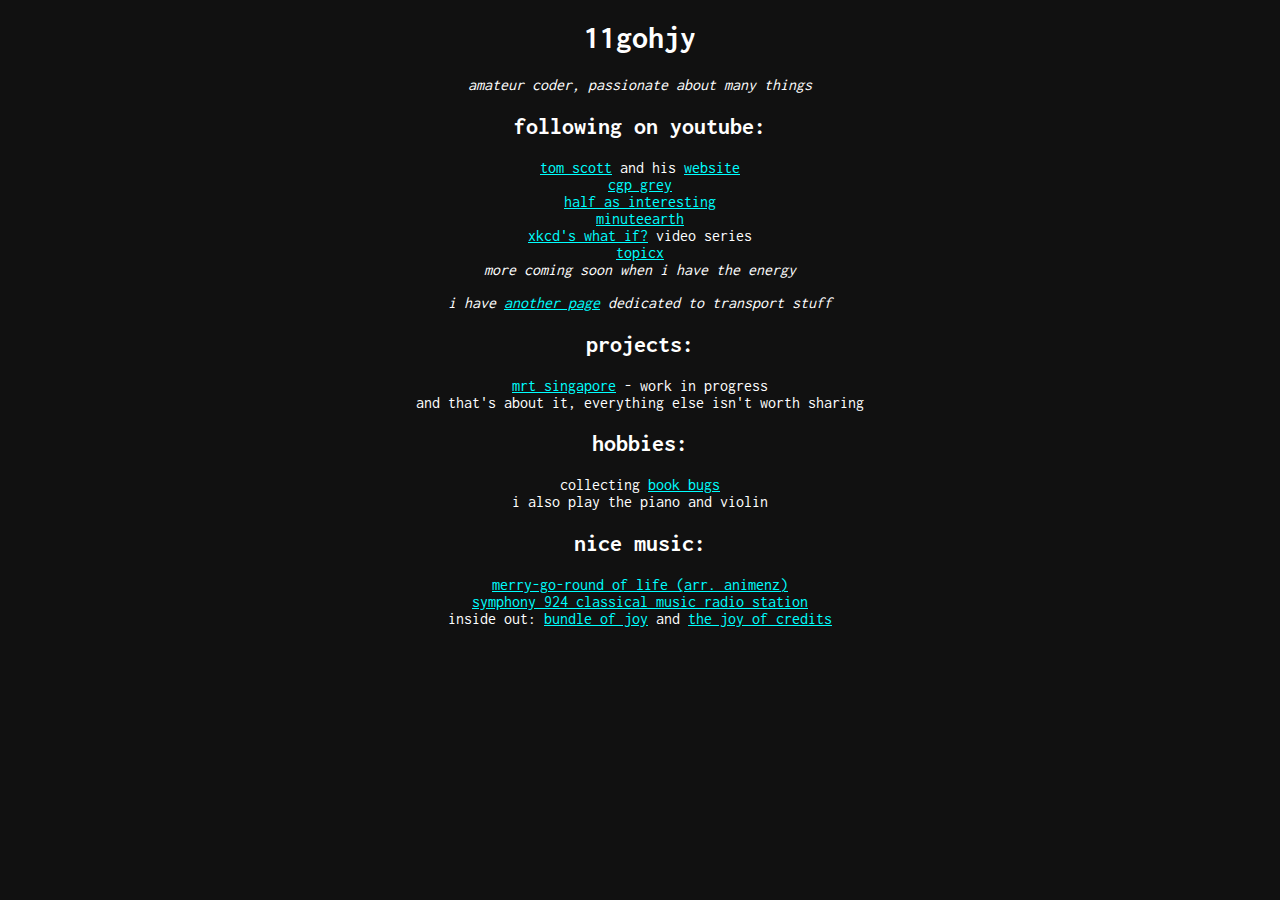
<file: index.html>
<!DOCTYPE html>
<html>
  <head>
    <meta charset="utf-8">
    <meta name="viewport" content="width=device-width">

    <title>11gohjy</title>
    <link href="style.css" rel="stylesheet" type="text/css" />
  </head>
  <body>
	<h1>11gohjy</h1>
	<p><em>Amateur coder, passionate about many things</em></p>
	
	<h2>Following on YouTube:</h2>
	<p>
		<a href="https://www.youtube.com/@TomScottGo" target="_blank">Tom Scott</a> and his <a href="https://www.tomscott.com/" target="_blank">website</a><br/>
		<a href="https://www.youtube.com/@CGPGrey" target="_blank">CGP Grey</a><br/>
		<a href="https://www.youtube.com/@halfasinteresting" target="_blank">Half as Interesting</a><br/>
		<a href="https://www.youtube.com/@MinuteEarth" target="_blank">MinuteEarth</a><br/>
		<a href="https://www.youtube.com/@xkcd_whatif" target="_blank">xkcd's What If?</a> video series<br/>
		<a href="https://www.youtube.com/@XYSG" target="_blank">TopicX</a><br/>
		<em>More coming soon when I have the energy</em><br/>
	</p>

	<p><em>I have <a href="/transport">another page</a> dedicated to transport stuff</em></p>

	<h2>Projects:</h2>
	<p>
		<a href="/mrt">MRT Singapore</a> - work in progress<br/>
		And that's about it, everything else isn't worth sharing
	</p>

	<h2>Hobbies:</h2>
	<p>
		Collecting <a href="https://go.gov.sg/nlb-bookbugs" target="_blank">Book Bugs</a><br/>
		I also play the piano and violin
	</p>

	<h2>Nice music:</h2>
	<p>
		<a href="https://www.youtube.com/watch?v=lB4PRX737-0" target="_blank">Merry-Go-Round of Life (arr. Animenz)</a><br/>
		<a href="https://www.melisten.sg/radio/symphony-924?nis=6#app" target="_blank">Symphony 924 Classical Music Radio Station</a><br/>
		Inside Out: <a href="https://www.youtube.com/watch?v=32lI1Z1MBx0" target="_blank">Bundle of Joy</a> and <a href="https://www.youtube.com/watch?v=oFzWrbglVrY" target="_blank">The Joy of Credits</a><br/>
	</p>
		
	</p>
    <!--<script src="script.js"></script>--> <!--script.js not yet created-->
  </body>
</html>
</file>
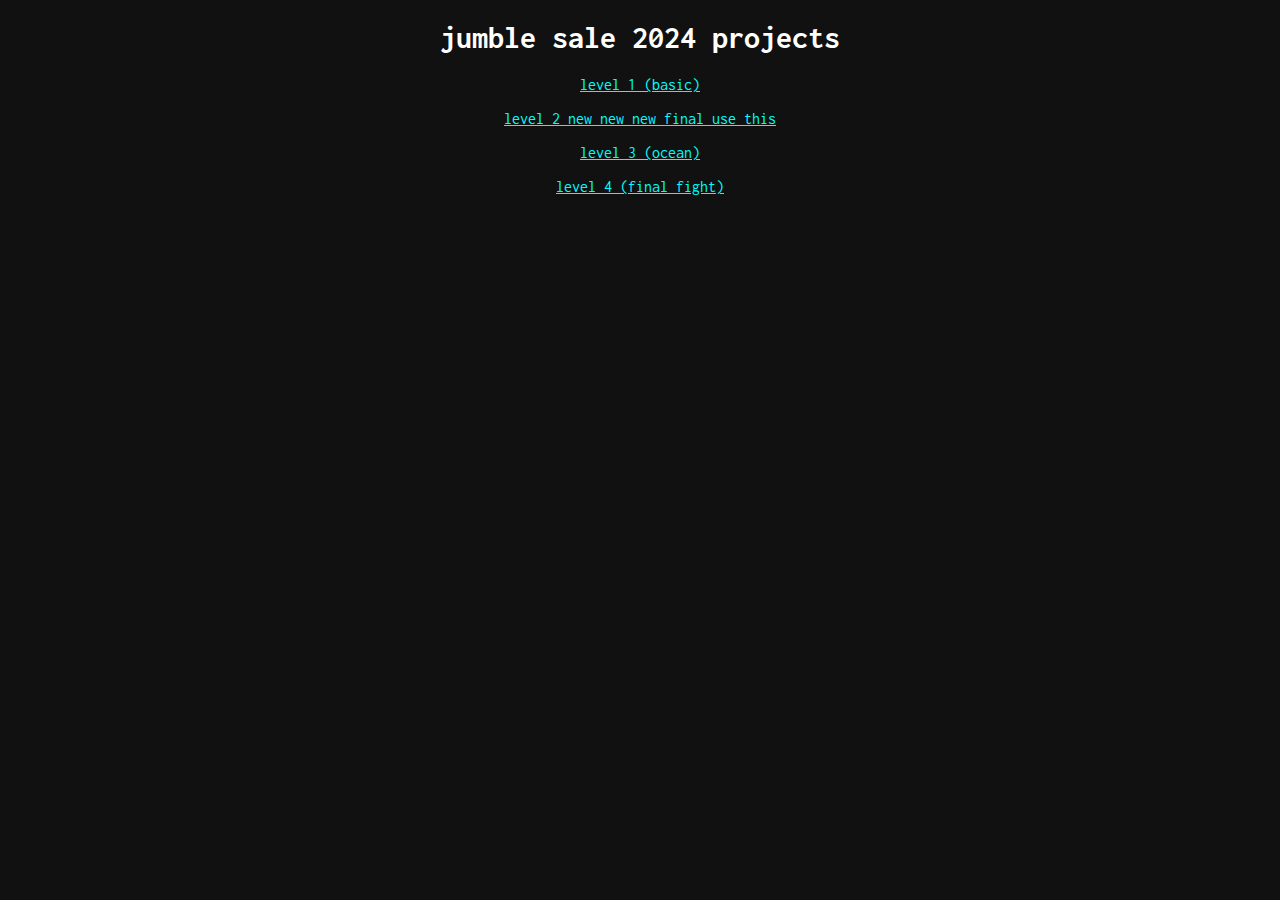
<file: js2024/index.html>
<!DOCTYPE html>
<html>
  <head>
    <meta charset="utf-8">
    <meta name="viewport" content="width=device-width">

    <title>Jumble Sale 2024</title>
    <link href="/style.css" rel="stylesheet" type="text/css" />
  </head>
  <body>
	<h1>Jumble Sale 2024 Projects</h1>
	<p>
		<a href="https://scratch.mit.edu/projects/1084850029/embed" target="_blank">Level 1 (BASIC)</a>
		<br/><br/>
		<a href="https://scratch.mit.edu/projects/1094254204/embed" target="_blank">LEVEL 2 NEW NEW NEW FINAL USE THIS</a>
		<br/><br/>
		<a href="https://scratch.mit.edu/projects/1094356239/embed" target="_blank">Level 3 (OCEAN)</a>
		<br/><br/>
		<a href="https://scratch.mit.edu/projects/1091023983/embed" target="_blank">Level 4 (FINAL FIGHT)</a>
	</p>
  </body>
</html>
</file>
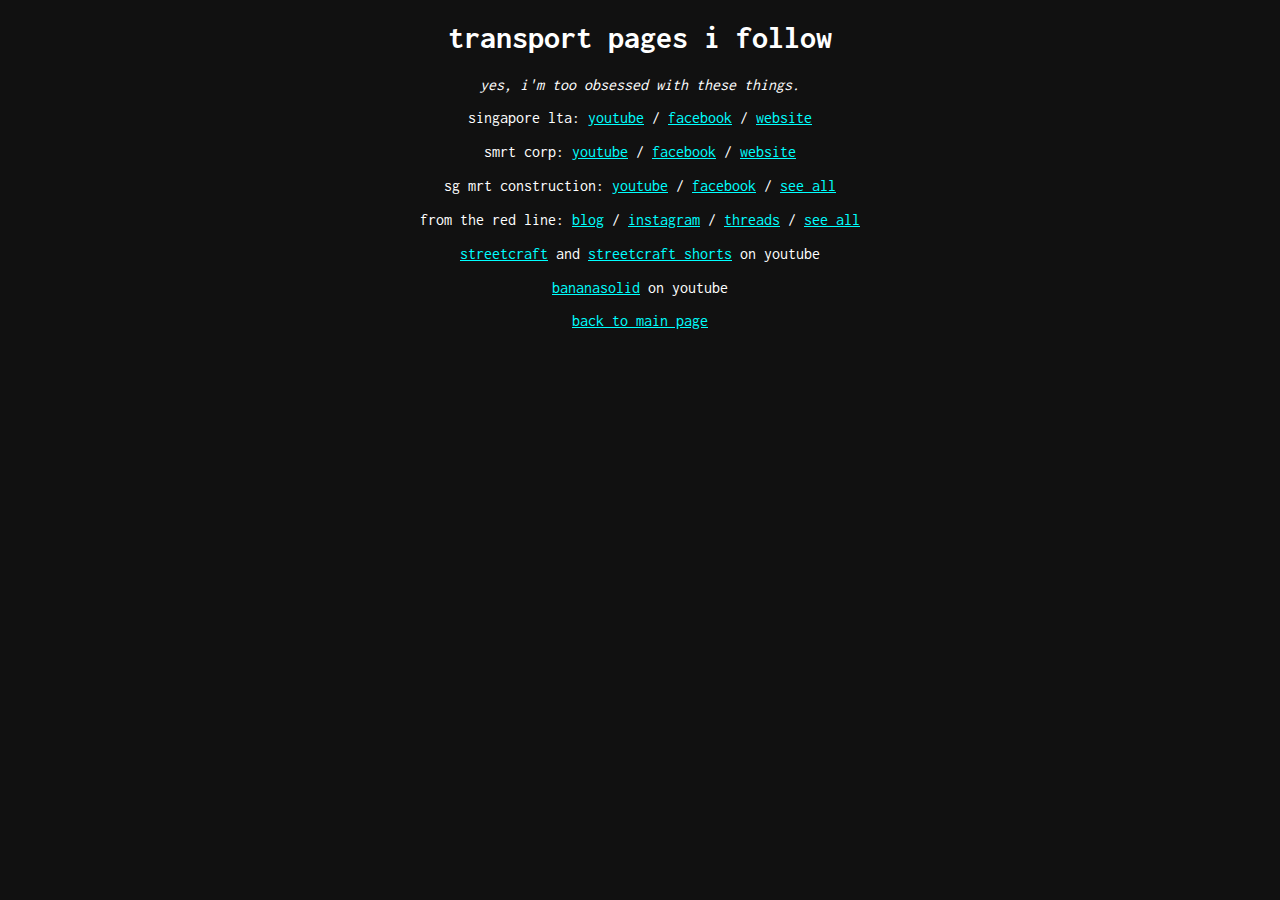
<file: transport/index.html>
<!DOCTYPE html>
<html>
  <head>
    <meta charset="utf-8">
    <meta name="viewport" content="width=device-width">

    <title>transport - 11gohjy</title>
    <link href="/style.css" rel="stylesheet" type="text/css" />
  </head>
  <body>
	<h1>Transport pages I follow</h1>
  <p><em>Yes, I'm too obsessed with these things.</em></p>
	
	<p>
		Singapore LTA: <a href="https://www.youtube.com/@LTAsingapore" target="_blank">YouTube</a> / <a href="https://www.facebook.com/WeKeepYourWorldMoving/" target="_blank">Facebook</a> / <a href="https://www.lta.gov.sg/content/ltagov/en.html" target="_blank"> Website</a><br/><br/>
    SMRT Corp: <a href="https://youtube.com/@SMRTCorpSG" target="_blank">YouTube</a> / <a href="https://www.facebook.com/SMRTCorpSG/" target="_blank">Facebook</a> / <a href="https://www.smrt.com.sg/" target="_blank">Website</a><br/><br/>
    SG MRT Construction: <a href="https://www.youtube.com/channel/UC4fsLFNJWYAhkccCgqsYpdA" target="_blank">YouTube</a> / <a href="https://www.facebook.com/sgmrtconstruction/" target="_blank">Facebook</a> / <a href="https://linktr.ee/sgmrtconstruction" target="_blank">See All</a><br/><br/>
    From The Red Line: <a href="https://medium.com/from-the-red-line" target="_blank">Blog</a> / <a href="https://www.instagram.com/ftrlsg/" target="_blank">Instagram</a> / <a href="https://www.threads.net/@ftrlsg" target="_blank">Threads</a> / <a href="https://linktr.ee/ftrlsg" target="_blank">See All</a><br/><br/>
	  <a href="https://www.youtube.com/@Streetcraft" target="_blank">Streetcraft</a> and <a href="https://www.youtube.com/@StreetcraftShorts" target="_blank">Streetcraft Shorts</a> on YouTube<br/><br/>
		<a href="https://www.youtube.com/@bananasolid" target="_blank">bananasolid</a> on YouTube
  </p>
  <p>
	  <a href="/">Back to main page</a>
	</p>
    <!--<script src="script.js"></script>--> <!--script.js not yet created-->
  </body>
</html>
</file>
<file: style.css>
@import url('https://fonts.googleapis.com/css2?family=Inconsolata:wght@200..900&display=swap');

:root {	
	/*proxies*/
	--proxy-light-theme: #FFFFFF;
	--proxy-dark-theme: #111111;
	--proxy-light-rgba-theme: rgba(255, 255, 255, .1);
	--proxy-dark-rgba-theme: rgba(17, 17, 17, .1);

	/*colors*/
	--light-theme: var(--proxy-light-theme);
	--dark-theme: var(--proxy-dark-theme);
	--light-rgba-theme: var(--proxy-light-rgba-theme);
	--dark-rgba-theme: var(--proxy-dark-rgba-theme);
	--grey-color: #6D7B8C;
	--red-color: #FF0000;
	--dark-green-color: darkgreen;
	--dark-blue-color: darkslateblue;

	/*misc*/
	word-wrap: break-word;
}


:root.newtheme {
	--light-theme: var(--proxy-dark-theme);
	--dark-theme: var(--proxy-light-theme);
	--light-rgba-theme: var(--proxy-dark-rgba-theme);
	--dark-rgba-theme: var(--proxy-light-rgba-theme);
}

:root.newtheme a {
	color: blue;
}

body {
	background-color: var(--dark-theme);
	text-align: center !important;
}

* {
	font-family: "Inconsolata", monospace;
	color: var(--light-theme);
	text-transform: lowercase;
}

ul {
	list-style-type: none;
}

.noselect {
  -webkit-touch-callout: none; /* iOS Safari */
    -webkit-user-select: none; /* Safari */
     -khtml-user-select: none; /* Konqueror HTML */
       -moz-user-select: none; /* Old versions of Firefox */
        -ms-user-select: none; /* Internet Explorer/Edge */
            user-select: none; /* Non-prefixed version, currently supported by Chrome, Edge, Opera and Firefox */
}

.noselect::selection, .noselect::-moz-selection {
	background: transparent;
}

details {
  border: 1px solid var(--light-theme);
  border-radius: 4px;
  padding: 0.5em 0.5em 0;
	margin-left: auto;
	margin-right: auto;
}

summary {
	font-weight: bold;
	margin: -0.5em -0.5em 0;
	padding: 0.5em;
}

details[open] {
	padding: 0.5em;
}

details[open] > summary {
	border-bottom: 1px solid var(--light-theme);
	margin-bottom: 0.5em;
}

:not(details) > details {
	width: 50%;
}

details ~ details {
	margin-top: 0.5em;
}

summary::marker {
	cursor: pointer;
}

a {
	color: cyan;
	text-decoration: underline;
	transition: text-decoration-thickness .3s linear;
}

a:hover, a:active, a:focus {
	text-decoration-thickness: .2em;
}

img, iframe {
	max-width: 90%;
	margin-left: auto;
	margin-right: auto;
}

[hidden], [aria-hidden] {
	display: none;
	visibility: hidden;
}

iframe {
	height: 1000px;
	width: 90%;
}

button, input[type="button"], input[type="submit"], input[type="reset"] {
	background: transparent;
	border: 1px solid var(--light-theme);
	color: var(--light-theme);
	font-family: inherit;
	margin-right: auto;
	margin-left: auto;
	border-radius: 10px;
	padding: 5px;
}

kbd {
	font-family: monospace;
	border: 1px solid var(--light-theme);
	border-radius: 5px;
}


table {
	width: 90%;
	margin-left: auto;
	margin-right: auto;
	border: 1px solid var(--light-theme);
	border-collapse: collapse;
}

table tr {
	border-bottom: 1px dashed var(--light-theme);
	padding: 5px;
}

table tbody tr:last-child {
	border-bottom: none;
}

table td {
	width: 25%;
}
</file>
